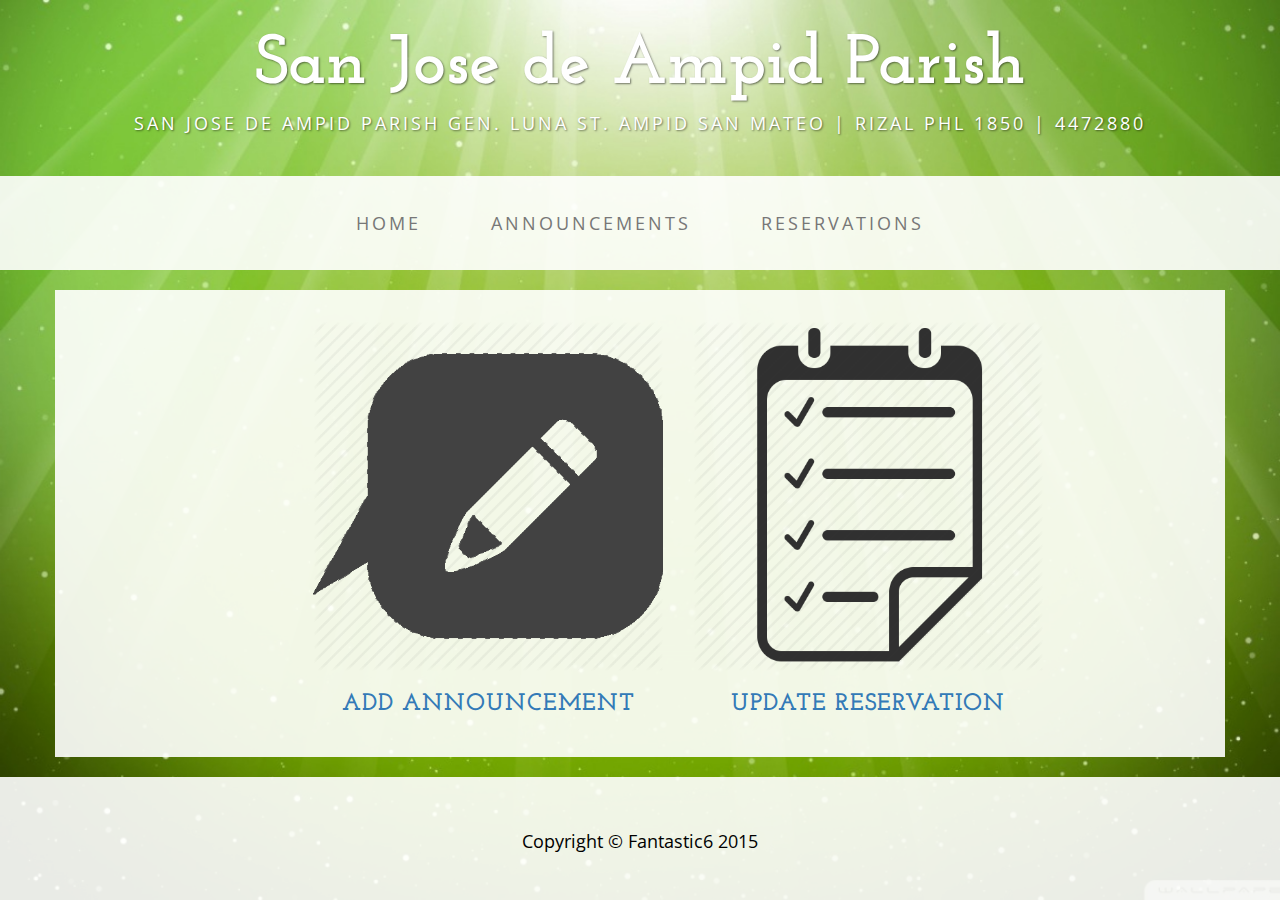
<file: web/adminIndex.html>
<!DOCTYPE html>
<html lang="en">

<head>

    <meta charset="utf-8">
    <meta http-equiv="X-UA-Compatible" content="IE=edge">
    <meta name="viewport" content="width=device-width, initial-scale=1">
    <meta name="description" content="">
    <meta name="author" content="">

    <title>Parish Records and Reservations</title>

    <!-- Bootstrap Core CSS -->
    <link href="css/bootstrap.min.css" rel="stylesheet">

    <!-- Custom CSS -->
    <link href="css/business-casual.css" rel="stylesheet">

    <!-- Fonts -->
    <link href="http://fonts.googleapis.com/css?family=Open+Sans:300italic,400italic,600italic,700italic,800italic,400,300,600,700,800" rel="stylesheet" type="text/css">
    <link href="http://fonts.googleapis.com/css?family=Josefin+Slab:100,300,400,600,700,100italic,300italic,400italic,600italic,700italic" rel="stylesheet" type="text/css">

    <!-- HTML5 Shim and Respond.js IE8 support of HTML5 elements and media queries -->
    <!-- WARNING: Respond.js doesn't work if you view the page via file:// -->
    <!--[if lt IE 9]>
        <script src="https://oss.maxcdn.com/libs/html5shiv/3.7.0/html5shiv.js"></script>
        <script src="https://oss.maxcdn.com/libs/respond.js/1.4.2/respond.min.js"></script>
    <![endif]-->

</head>

<body>

    <div class="brand">San Jose de Ampid Parish</div>
    <div class="address-bar">San Jose de Ampid Parish Gen. Luna St. Ampid San Mateo | Rizal PHL 1850 | 4472880</div>

    <!-- Navigation -->
    <nav class="navbar navbar-default" role="navigation">
        <div class="container">
            <!-- Brand and toggle get grouped for better mobile display -->
            <div class="navbar-header">
                <button type="button" class="navbar-toggle" data-toggle="collapse" data-target="#bs-example-navbar-collapse-1">
                    <span class="sr-only">Toggle navigation</span>
                    <span class="icon-bar"></span>
                    <span class="icon-bar"></span>
                    <span class="icon-bar"></span>
                </button>
                <!-- navbar-brand is hidden on larger screens, but visible when the menu is collapsed -->
                <a class="navbar-brand" href="index.html">San Jose de Ampid Parish</a>
            </div>
            <!-- Collect the nav links, forms, and other content for toggling -->
            <div class="collapse navbar-collapse" id="bs-example-navbar-collapse-1">
                <ul class="nav navbar-nav">
                    <li>
                        <a href="adminIndex.html">Home</a>
                    </li>
                    <li>
                        <a href="announcements.html">Announcements</a>
                    </li>
                    <li>
                        <a href="reservations.html">Reservations</a>
                    </li>
                </ul>
            </div>
            <!-- /.navbar-collapse -->
        </div>
        <!-- /.container -->
    </nav>

    <div class="container">

        
         <div class="row">
            <div class="box">
                <div class="col-lg-12">
            
                </div>
                <div class="col-sm-4 text-center" style="margin-left: 20%">
                    <a href="addAnnouncement.html">
					<img class="img-responsive" src="img/addannouncement.png" alt="">
                    <h3>Add Announcement
                    </h3>
					</a>
                </div>
                <div class="col-sm-4 text-center">
					<a href="updateReservation.html">
                    <img class="img-responsive" src="img/list.png" alt="">
                    <h3>Update Reservation
                    </h3>
					</a>
                </div>
             
                <div class="clearfix"></div>
            </div>
        </div>
		

    </div>
    <!-- /.container -->

    <footer>
        <div class="container">
            <div class="row">
                <div class="col-lg-12 text-center">
                    <p>Copyright &copy; Fantastic6 2015</p>
                </div>
            </div>
        </div>
    </footer>

    <!-- jQuery -->
    <script src="js/jquery.js"></script>

    <!-- Bootstrap Core JavaScript -->
    <script src="js/bootstrap.min.js"></script>

    <!-- Script to Activate the Carousel -->
    <script>
    $('.carousel').carousel({
        interval: 5000 //changes the speed
    })
    </script>

</body>

</html>
</file>
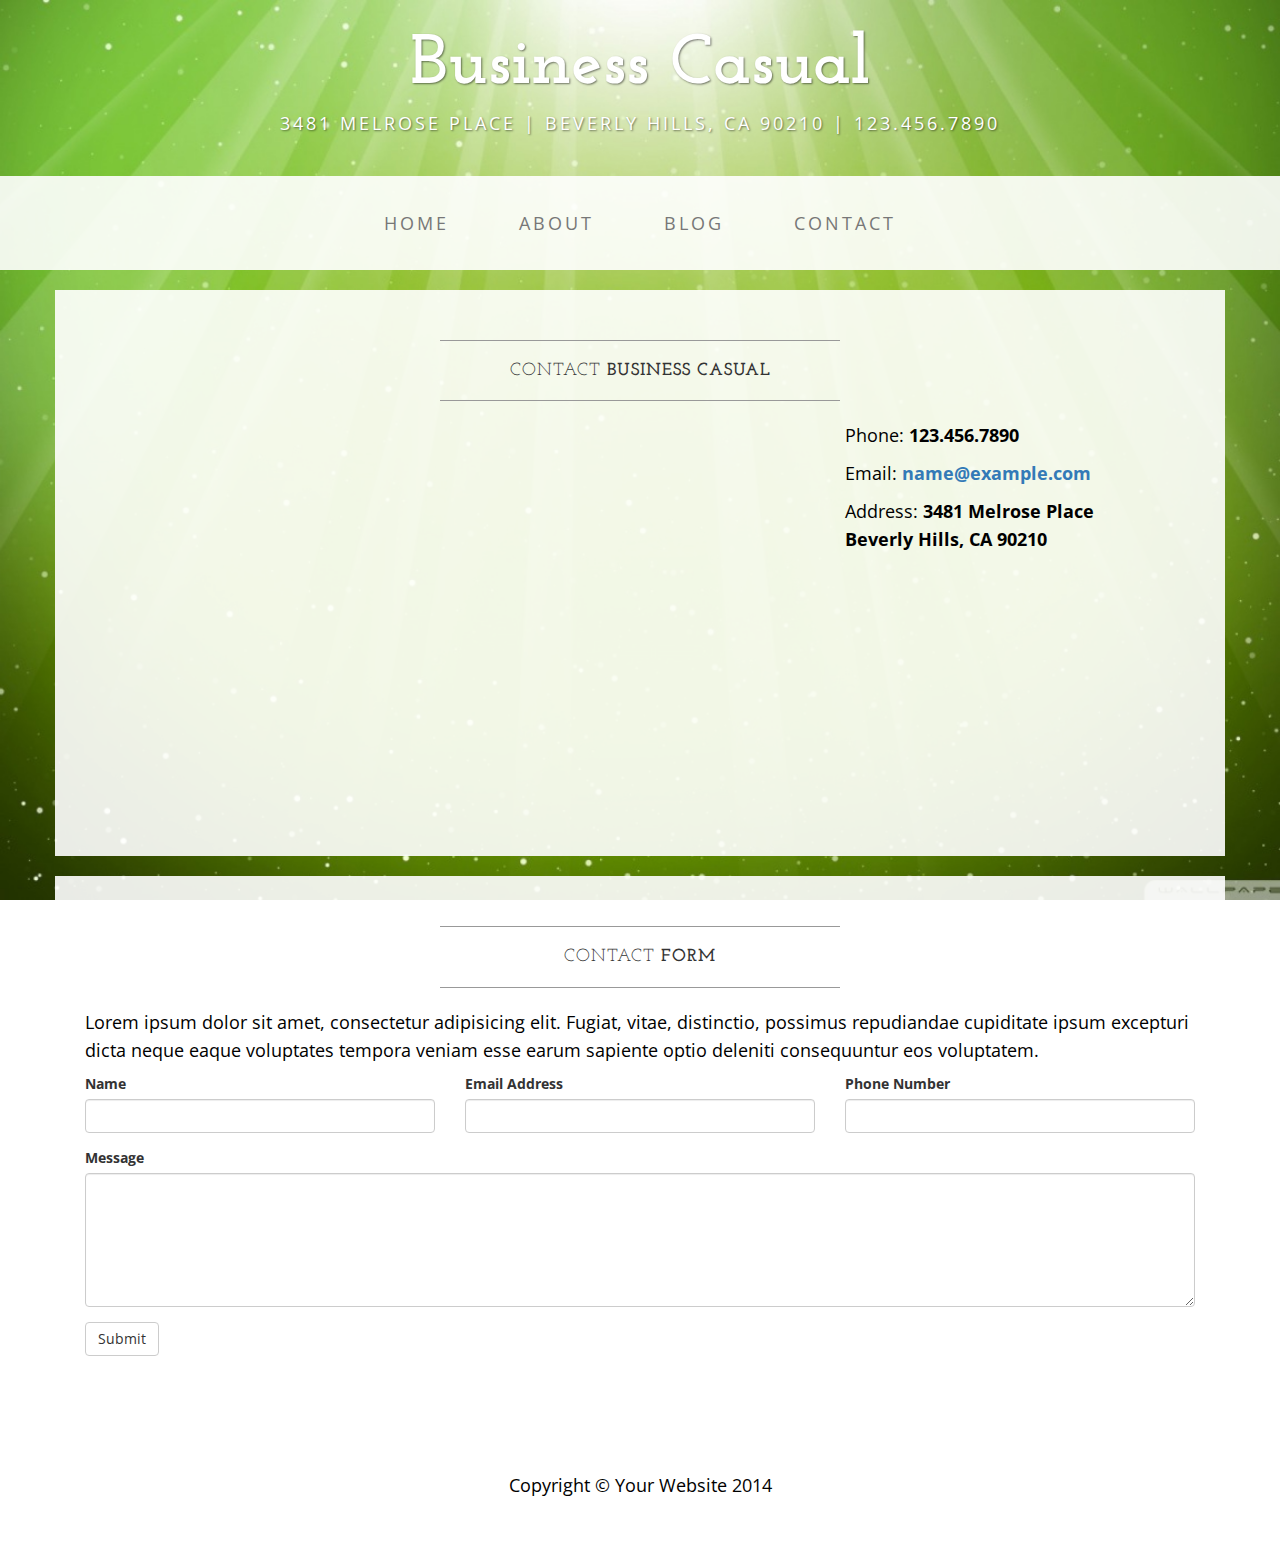
<file: web/contact.html>
<!DOCTYPE html>
<html lang="en">

<head>

    <meta charset="utf-8">
    <meta http-equiv="X-UA-Compatible" content="IE=edge">
    <meta name="viewport" content="width=device-width, initial-scale=1">
    <meta name="description" content="">
    <meta name="author" content="">

    <title>Contact - Business Casual - Start Bootstrap Theme</title>

    <!-- Bootstrap Core CSS -->
    <link href="css/bootstrap.min.css" rel="stylesheet">

    <!-- Custom CSS -->
    <link href="css/business-casual.css" rel="stylesheet">

    <!-- Fonts -->
    <link href="http://fonts.googleapis.com/css?family=Open+Sans:300italic,400italic,600italic,700italic,800italic,400,300,600,700,800" rel="stylesheet" type="text/css">
    <link href="http://fonts.googleapis.com/css?family=Josefin+Slab:100,300,400,600,700,100italic,300italic,400italic,600italic,700italic" rel="stylesheet" type="text/css">

    <!-- HTML5 Shim and Respond.js IE8 support of HTML5 elements and media queries -->
    <!-- WARNING: Respond.js doesn't work if you view the page via file:// -->
    <!--[if lt IE 9]>
        <script src="https://oss.maxcdn.com/libs/html5shiv/3.7.0/html5shiv.js"></script>
        <script src="https://oss.maxcdn.com/libs/respond.js/1.4.2/respond.min.js"></script>
    <![endif]-->

</head>

<body>

    <div class="brand">Business Casual</div>
    <div class="address-bar">3481 Melrose Place | Beverly Hills, CA 90210 | 123.456.7890</div>

    <!-- Navigation -->
    <nav class="navbar navbar-default" role="navigation">
        <div class="container">
            <!-- Brand and toggle get grouped for better mobile display -->
            <div class="navbar-header">
                <button type="button" class="navbar-toggle" data-toggle="collapse" data-target="#bs-example-navbar-collapse-1">
                    <span class="sr-only">Toggle navigation</span>
                    <span class="icon-bar"></span>
                    <span class="icon-bar"></span>
                    <span class="icon-bar"></span>
                </button>
                <!-- navbar-brand is hidden on larger screens, but visible when the menu is collapsed -->
                <a class="navbar-brand" href="index.html">Business Casual</a>
            </div>
            <!-- Collect the nav links, forms, and other content for toggling -->
            <div class="collapse navbar-collapse" id="bs-example-navbar-collapse-1">
                <ul class="nav navbar-nav">
                    <li>
                        <a href="index.html">Home</a>
                    </li>
                    <li>
                        <a href="about.html">About</a>
                    </li>
                    <li>
                        <a href="blog.html">Blog</a>
                    </li>
                    <li>
                        <a href="contact.html">Contact</a>
                    </li>
                </ul>
            </div>
            <!-- /.navbar-collapse -->
        </div>
        <!-- /.container -->
    </nav>

    <div class="container">

        <div class="row">
            <div class="box">
                <div class="col-lg-12">
                    <hr>
                    <h2 class="intro-text text-center">Contact
                        <strong>business casual</strong>
                    </h2>
                    <hr>
                </div>
                <div class="col-md-8">
                    <!-- Embedded Google Map using an iframe - to select your location find it on Google maps and paste the link as the iframe src. If you want to use the Google Maps API instead then have at it! -->
                    <iframe width="100%" height="400" frameborder="0" scrolling="no" marginheight="0" marginwidth="0" src="http://maps.google.com/maps?hl=en&amp;ie=UTF8&amp;ll=37.0625,-95.677068&amp;spn=56.506174,79.013672&amp;t=m&amp;z=4&amp;output=embed"></iframe>
                </div>
                <div class="col-md-4">
                    <p>Phone:
                        <strong>123.456.7890</strong>
                    </p>
                    <p>Email:
                        <strong><a href="mailto:name@example.com">name@example.com</a></strong>
                    </p>
                    <p>Address:
                        <strong>3481 Melrose Place
                            <br>Beverly Hills, CA 90210</strong>
                    </p>
                </div>
                <div class="clearfix"></div>
            </div>
        </div>

        <div class="row">
            <div class="box">
                <div class="col-lg-12">
                    <hr>
                    <h2 class="intro-text text-center">Contact
                        <strong>form</strong>
                    </h2>
                    <hr>
                    <p>Lorem ipsum dolor sit amet, consectetur adipisicing elit. Fugiat, vitae, distinctio, possimus repudiandae cupiditate ipsum excepturi dicta neque eaque voluptates tempora veniam esse earum sapiente optio deleniti consequuntur eos voluptatem.</p>
                    <form role="form">
                        <div class="row">
                            <div class="form-group col-lg-4">
                                <label>Name</label>
                                <input type="text" class="form-control">
                            </div>
                            <div class="form-group col-lg-4">
                                <label>Email Address</label>
                                <input type="email" class="form-control">
                            </div>
                            <div class="form-group col-lg-4">
                                <label>Phone Number</label>
                                <input type="tel" class="form-control">
                            </div>
                            <div class="clearfix"></div>
                            <div class="form-group col-lg-12">
                                <label>Message</label>
                                <textarea class="form-control" rows="6"></textarea>
                            </div>
                            <div class="form-group col-lg-12">
                                <input type="hidden" name="save" value="contact">
                                <button type="submit" class="btn btn-default">Submit</button>
                            </div>
                        </div>
                    </form>
                </div>
            </div>
        </div>

    </div>
    <!-- /.container -->

    <footer>
        <div class="container">
            <div class="row">
                <div class="col-lg-12 text-center">
                    <p>Copyright &copy; Your Website 2014</p>
                </div>
            </div>
        </div>
    </footer>

    <!-- jQuery -->
    <script src="js/jquery.js"></script>

    <!-- Bootstrap Core JavaScript -->
    <script src="js/bootstrap.min.js"></script>

</body>

</html>
</file>
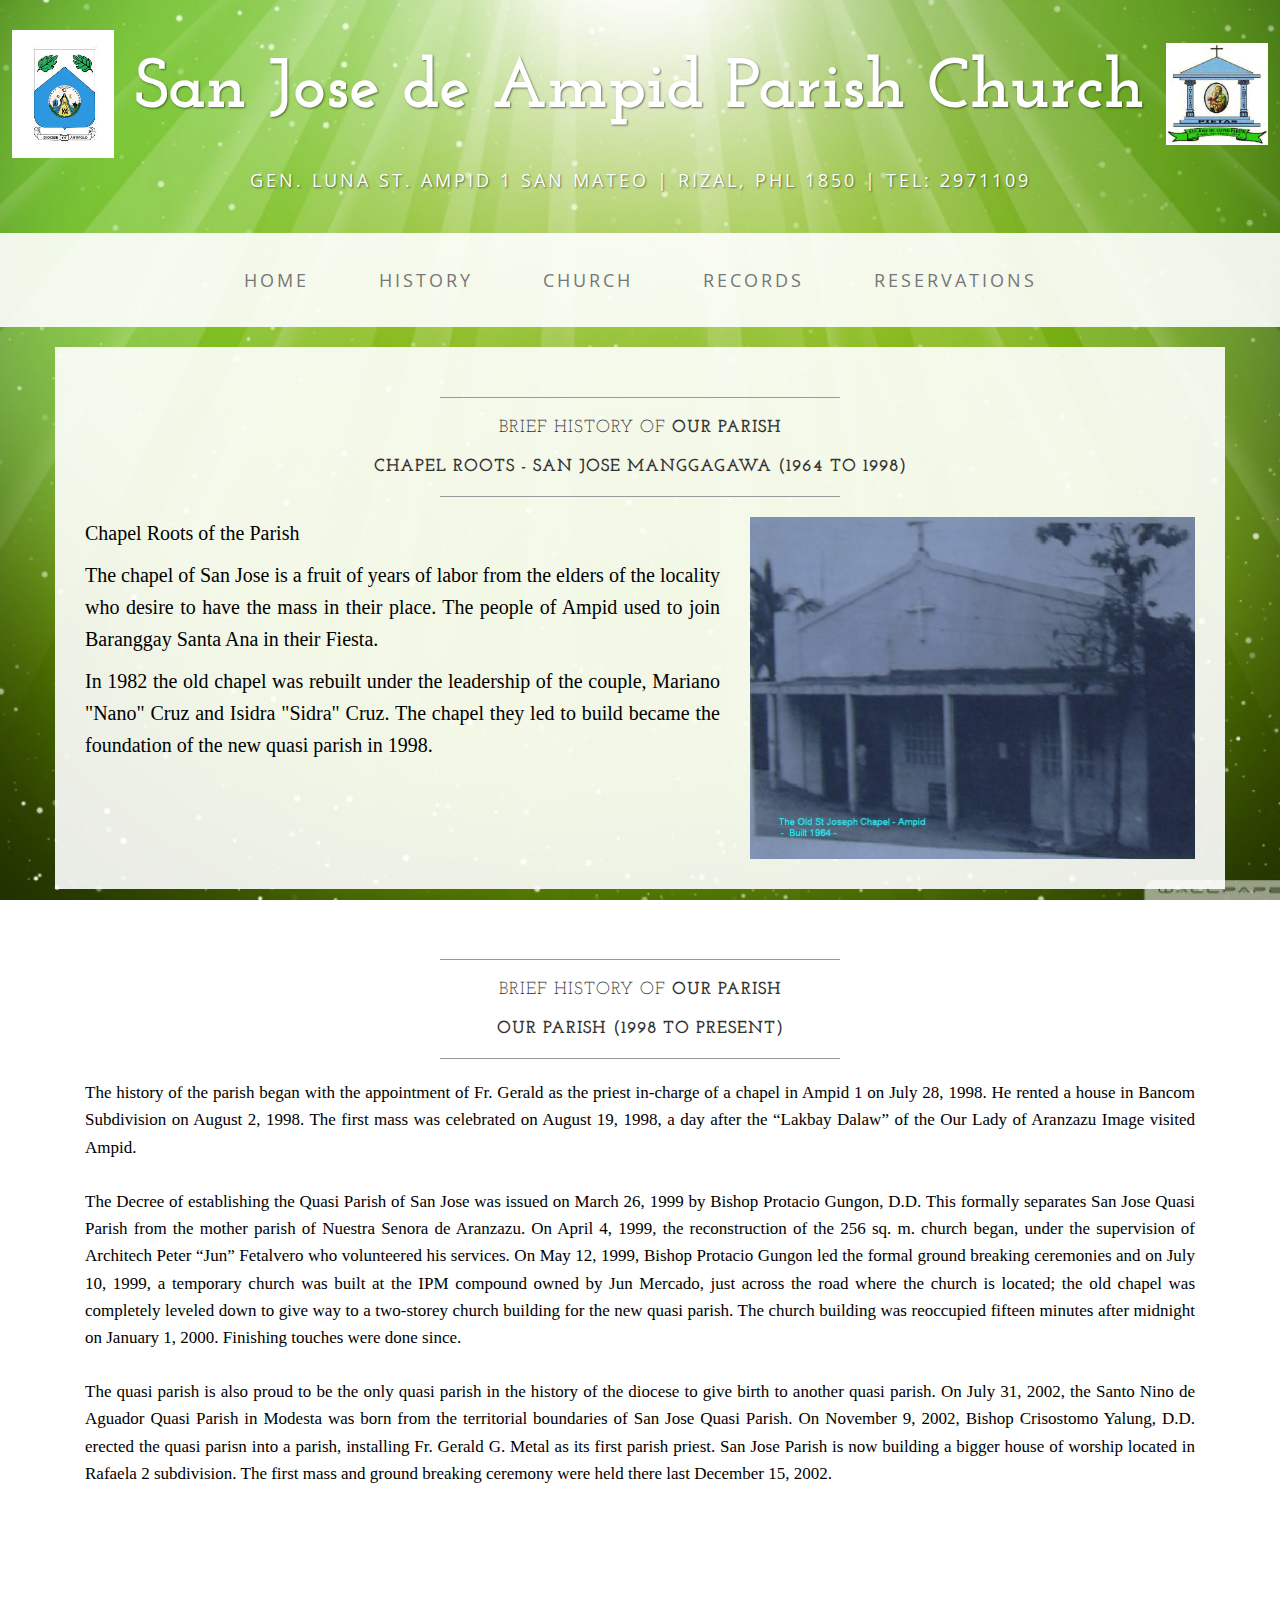
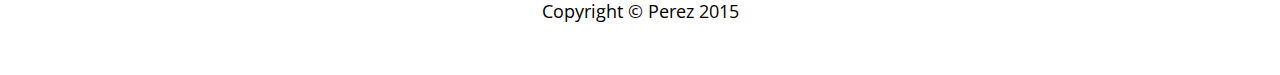
<file: web/history.html>
<!DOCTYPE html>
<html lang="en">

<head>

    <meta charset="utf-8">
    <meta http-equiv="X-UA-Compatible" content="IE=edge">
    <meta name="viewport" content="width=device-width, initial-scale=1">
    <meta name="description" content="">
    <meta name="author" content="">

    <title>Parish Records and Reservations</title>

    <!-- Bootstrap Core CSS -->
    <link href="css/bootstrap.min.css" rel="stylesheet">

    <!-- Custom CSS -->
    <link href="css/business-casual.css" rel="stylesheet">

    <!-- Fonts -->
    <link href="http://fonts.googleapis.com/css?family=Open+Sans:300italic,400italic,600italic,700italic,800italic,400,300,600,700,800" rel="stylesheet" type="text/css">
    <link href="http://fonts.googleapis.com/css?family=Josefin+Slab:100,300,400,600,700,100italic,300italic,400italic,600italic,700italic" rel="stylesheet" type="text/css">

    <!-- HTML5 Shim and Respond.js IE8 support of HTML5 elements and media queries -->
    <!-- WARNING: Respond.js doesn't work if you view the page via file:// -->
    <!--[if lt IE 9]>
        <script src="https://oss.maxcdn.com/libs/html5shiv/3.7.0/html5shiv.js"></script>
        <script src="https://oss.maxcdn.com/libs/respond.js/1.4.2/respond.min.js"></script>
    <![endif]-->

</head>

<body>

    <div class="brand"> <img src="img/ola.jpg" style="align: left;width: 8%; height: 8%;">  San Jose de Ampid Parish Church <img src="img/logosjdap.jpg" style="align: right;width: 8%; height: 8%;"></div>
    <div class="address-bar">Gen. Luna St. Ampid 1 San Mateo | Rizal, PHL  1850 | Tel: 2971109</div>

    <!-- Navigation -->
    <nav class="navbar navbar-default" role="navigation">
        <div class="container">
            <!-- Brand and toggle get grouped for better mobile display -->
            <div class="navbar-header">
                <button type="button" class="navbar-toggle" data-toggle="collapse" data-target="#bs-example-navbar-collapse-1">
                    <span class="sr-only">Toggle navigation</span>
                    <span class="icon-bar"></span>
                    <span class="icon-bar"></span>
                    <span class="icon-bar"></span>
                </button>
                <!-- navbar-brand is hidden on larger screens, but visible when the menu is collapsed -->
                <a class="navbar-brand" href="index.html">San Jose de Ampid Parish</a>
            </div>
            <!-- Collect the nav links, forms, and other content for toggling -->
            <div class="collapse navbar-collapse" id="bs-example-navbar-collapse-1">
                <ul class="nav navbar-nav">
                    <li>
                        <a href="index.html">HOME</a>
                    </li>
                    <li>
                        <a href="#">HISTORY</a>
                    </li>
                    <li>
                        <a href="church.html">CHURCH</a>
                    </li>
                    <li>
                        <a href="records.html">RECORDS</a>
                    </li>
					<li>
                        <a href="reservations.html">RESERVATIONS</a>
                    </li>
                </ul>
            </div>
            <!-- /.navbar-collapse -->
        </div>
        <!-- /.container -->
    </nav>

    <div class="container">

        <div class="row">
            <div class="box">
                <div class="col-lg-12">
                    <hr>
                    <h2 class="intro-text text-center">Brief History of
                        <strong>Our Parish</strong>
                    </h2>
                    <h2 class="intro-text text-center">
                    	<strong>Chapel Roots - San Jose Manggagawa (1964 to 1998)</strong>
                    </h2>
                    <hr>
                </div>
                
                <div class="col-md-7">
         		<p style="font-size: 20px; font-family: 'trebuchet ms'; text-align: justify;">Chapel Roots of the Parish</p>
				<p style="font-size: 20px;  font-family: 'trebuchet ms'; text-align: justify;">	The chapel of San Jose is a fruit of years of labor from the elders of the locality who desire to have the mass in their place. The people of Ampid used to join Baranggay Santa Ana in their Fiesta.</p>
                <p style="font-size:20px;  font-family: 'trebuchet ms'; text-align: justify;"> In 1982 the old chapel was rebuilt under the leadership of the couple, Mariano "Nano" Cruz and Isidra "Sidra" Cruz. The chapel they led to build became the foundation of the new quasi parish in 1998.</p>
                </div>
				<div class="col-md-5">
                    <img class="img-responsive img-border-left" src="img/oldchapel.JPG" alt="">
     
                </div>
                <div class="clearfix"></div>
            </div>
        </div>
         <div class="row">
            <div class="box">
                <div class="col-lg-12">
                    <hr>
                    <h2 class="intro-text text-center">Brief History of
                        <strong>Our Parish</strong>
                         <h2 class="intro-text text-center">
                    	<strong>Our Parish (1998 to Present)</strong>
                    </h2>
                    </h2>
                    <hr>
                </div>
                
                <div class="col-md-12">
					<p style="font-size: 17px; font-family: 'trebuchet ms'; text-align: justify">The history of the parish began with the appointment of Fr. Gerald as the priest in-charge of a chapel in Ampid 1 on July 28, 1998. He rented a house in Bancom Subdivision on August 2, 1998. The first mass was celebrated on August 19, 1998, a day after the “Lakbay Dalaw” of the Our Lady of Aranzazu Image visited Ampid.
					<br><br>The Decree of establishing the Quasi Parish of San Jose was issued on March 26, 1999 by Bishop Protacio Gungon, D.D. This formally separates San Jose Quasi Parish from the mother parish of Nuestra Senora de Aranzazu. On April 4, 1999, the reconstruction of the 256 sq. m. church began, under the supervision of Architech Peter “Jun” Fetalvero who volunteered his services. On May 12, 1999, Bishop Protacio Gungon led the formal ground breaking ceremonies and on July 10, 1999, a temporary church was built at the IPM compound owned by Jun Mercado, just across the road where the church is located; the old chapel was completely leveled down to give way to a two-storey church building for the new quasi parish. The church building was reoccupied fifteen minutes after midnight on January 1, 2000. Finishing touches were done since.
					<br><br>The quasi parish is also proud to be the only quasi parish in the history of the diocese to give birth to another quasi parish. On July 31, 2002, the Santo Nino de Aguador Quasi Parish in Modesta was born from the territorial boundaries of San Jose Quasi Parish. On November 9, 2002, Bishop Crisostomo Yalung, D.D. erected the quasi parisn into a parish, installing Fr. Gerald G. Metal as its first parish priest. San Jose Parish is now building a bigger house of worship located in Rafaela 2 subdivision. The first mass and ground breaking ceremony were held there last December 15, 2002.</p>
                </div>
				
                <div class="clearfix"></div>
            </div>
        </div>

        
    </div>
    <!-- /.container -->

    <footer>
        <div class="container">
            <div class="row">
                <div class="col-lg-12 text-center">
                    <p>Copyright &copy; Perez 2015</p>
                </div>
            </div>
        </div>
    </footer>

    <!-- jQuery -->
    <script src="js/jquery.js"></script>

    <!-- Bootstrap Core JavaScript -->
    <script src="js/bootstrap.min.js"></script>

</body>

</html>
</file>
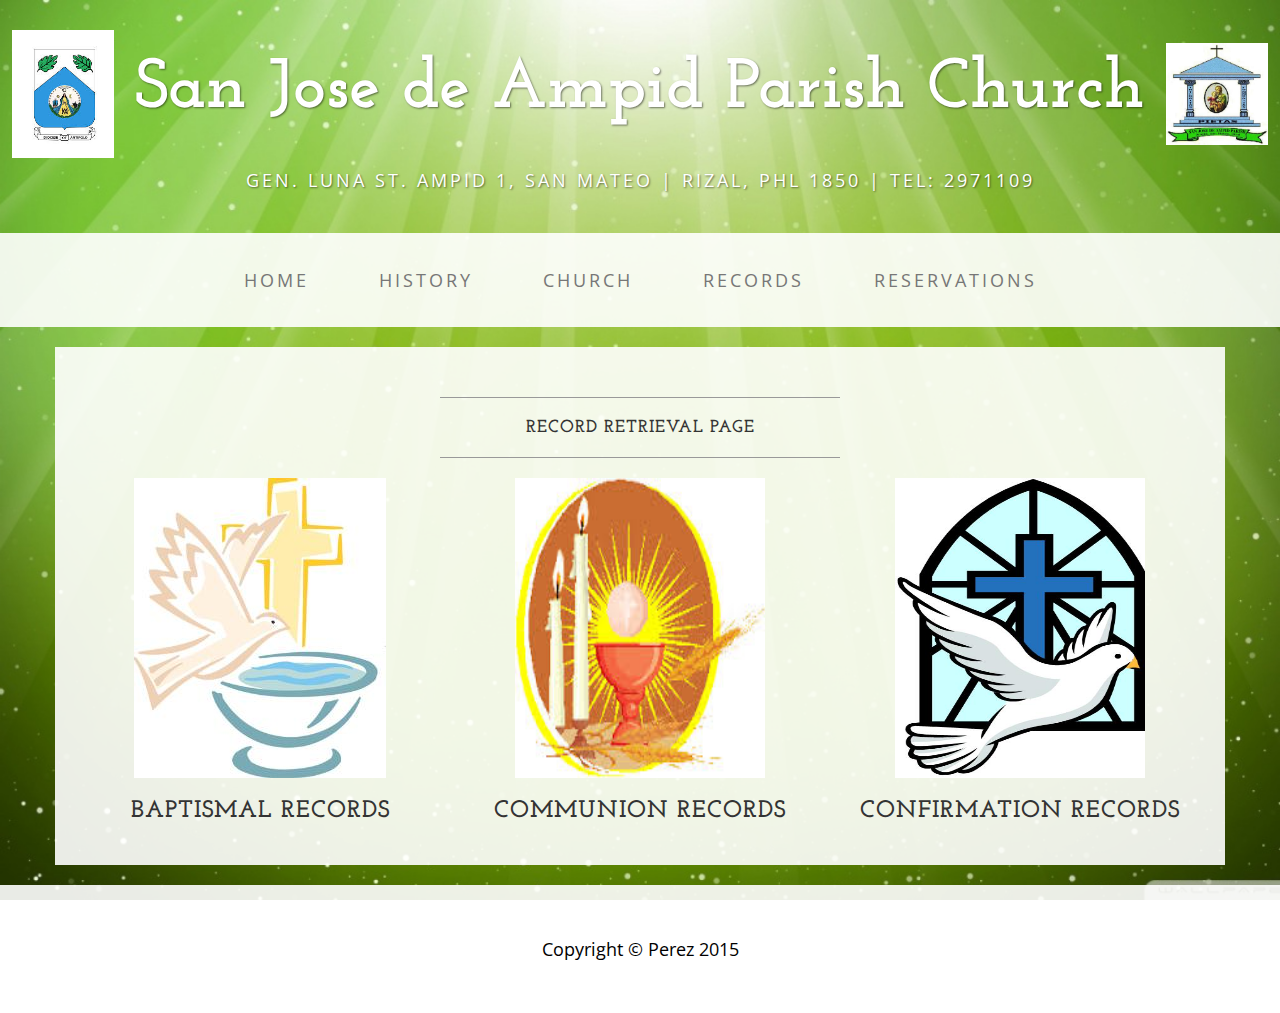
<file: web/records.html>
<!DOCTYPE html>
<html lang="en">

<head>
<style type="text/css">
.img:hover {
	-moz-box-shadow: 0 0 50px #ccc;
	-webkit-box-shadow: 0 0 50px #ccc;
	box-shadow: 0 0 30px black;
}
</style>
<meta charset="utf-8">
<meta http-equiv="X-UA-Compatible" content="IE=edge">
<meta name="viewport" content="width=device-width, initial-scale=1">
<meta name="description" content="">
<meta name="author" content="">

<title>Parish Records and Reservations</title>
<!-- Bootstrap Core CSS -->
<link href="css/bootstrap.min.css" rel="stylesheet">

<!-- Custom CSS -->
<link href="css/business-casual.css" rel="stylesheet">

<!-- Fonts -->
<link
	href="http://fonts.googleapis.com/css?family=Open+Sans:300italic,400italic,600italic,700italic,800italic,400,300,600,700,800"
	rel="stylesheet" type="text/css">
<link
	href="http://fonts.googleapis.com/css?family=Josefin+Slab:100,300,400,600,700,100italic,300italic,400italic,600italic,700italic"
	rel="stylesheet" type="text/css">

<!-- HTML5 Shim and Respond.js IE8 support of HTML5 elements and media queries -->
<!-- WARNING: Respond.js doesn't work if you view the page via file:// -->
<!--[if lt IE 9]>
        <script src="https://oss.maxcdn.com/libs/html5shiv/3.7.0/html5shiv.js"></script>
        <script src="https://oss.maxcdn.com/libs/respond.js/1.4.2/respond.min.js"></script>
    <![endif]-->

</head>

<body>

	<div class="brand">
		<img src="img/ola.jpg" style="align: right; width: 8%; height: 8%;">
		San Jose de Ampid Parish Church <img src="img/logosjdap.jpg"
			style="align: right; width: 8%; height: 8%;">
	</div>
	<div class="address-bar">Gen. Luna St. Ampid 1, San Mateo |
		Rizal, PHL 1850 | Tel: 2971109</div>

	<!-- Navigation -->
	<nav class="navbar navbar-default" role="navigation">
		<div class="container">
			<!-- Brand and toggle get grouped for better mobile display -->
			<div class="navbar-header">
				<button type="button" class="navbar-toggle" data-toggle="collapse"
					data-target="#bs-example-navbar-collapse-1">
					<span class="sr-only">Toggle navigation</span> <span
						class="icon-bar"></span> <span class="icon-bar"></span> <span
						class="icon-bar"></span>
				</button>
				<!-- navbar-brand is hidden on larger screens, but visible when the menu is collapsed -->
				<a class="navbar-brand" href="index.html">San Jose de Ampid
					Parish</a>
			</div>
			<!-- Collect the nav links, forms, and other content for toggling -->
			<div class="collapse navbar-collapse"
				id="bs-example-navbar-collapse-1">
				<ul class="nav navbar-nav">
					<li><a href="index.html">HOME</a></li>
					<li><a href="history.html">HISTORY</a></li>
					<li><a href="church.html">CHURCH</a></li>
					<li><a href="#">RECORDS</a></li>
					<li><a href="reservations.html">RESERVATIONS</a></li>
				</ul>
			</div>
			<!-- /.navbar-collapse -->
		</div>
		<!-- /.container -->
	</nav>

	<div class="container">

		<div class="row">
			<div class="box">
				<div class="col-lg-12">
					<hr>
					<h2 class="intro-text text-center">
						<strong>Record Retrieval Page</strong>
					</h2>
					<hr>
				</div>
				<div class="col-sm-4 text-center">
					<div class="img">
						<a href="baptismal.html"> <img src="img/baptism.jpg"
							alt="click here">

						</a>
					</div>
					<h3>Baptismal Records</h3>
				</div>
				<div class="col-sm-4 text-center">
					<div class="img">
						<a href="communion.html"> <img src="img/communion.jpg"
							alt="click here" style="height: 300px; width: 250px;">
						</a>
					</div>
					<h3>Communion Records</h3>
				</div>
				<div class="col-sm-4 text-center">
					<a href="confirmation.html"> <img class="img"
						style="height: 300px; width: 250px;" src="img/confirmation.jpg"
						alt="click here">
					</a>
					<h3>Confirmation Records</h3>
				</div>
				
				<div class="clearfix"></div>
			</div>
		</div>

	</div>
	<!-- /.container -->

	<footer>
		<div class="container">
			<div class="row">
				<div class="col-lg-12 text-center">
					<p>Copyright &copy; Perez 2015</p>
				</div>
			</div>
		</div>
	</footer>

	<!-- jQuery -->
	<script src="js/jquery.js"></script>

	<!-- Bootstrap Core JavaScript -->
	<script src="js/bootstrap.min.js"></script>

</body>

</html>
</file>
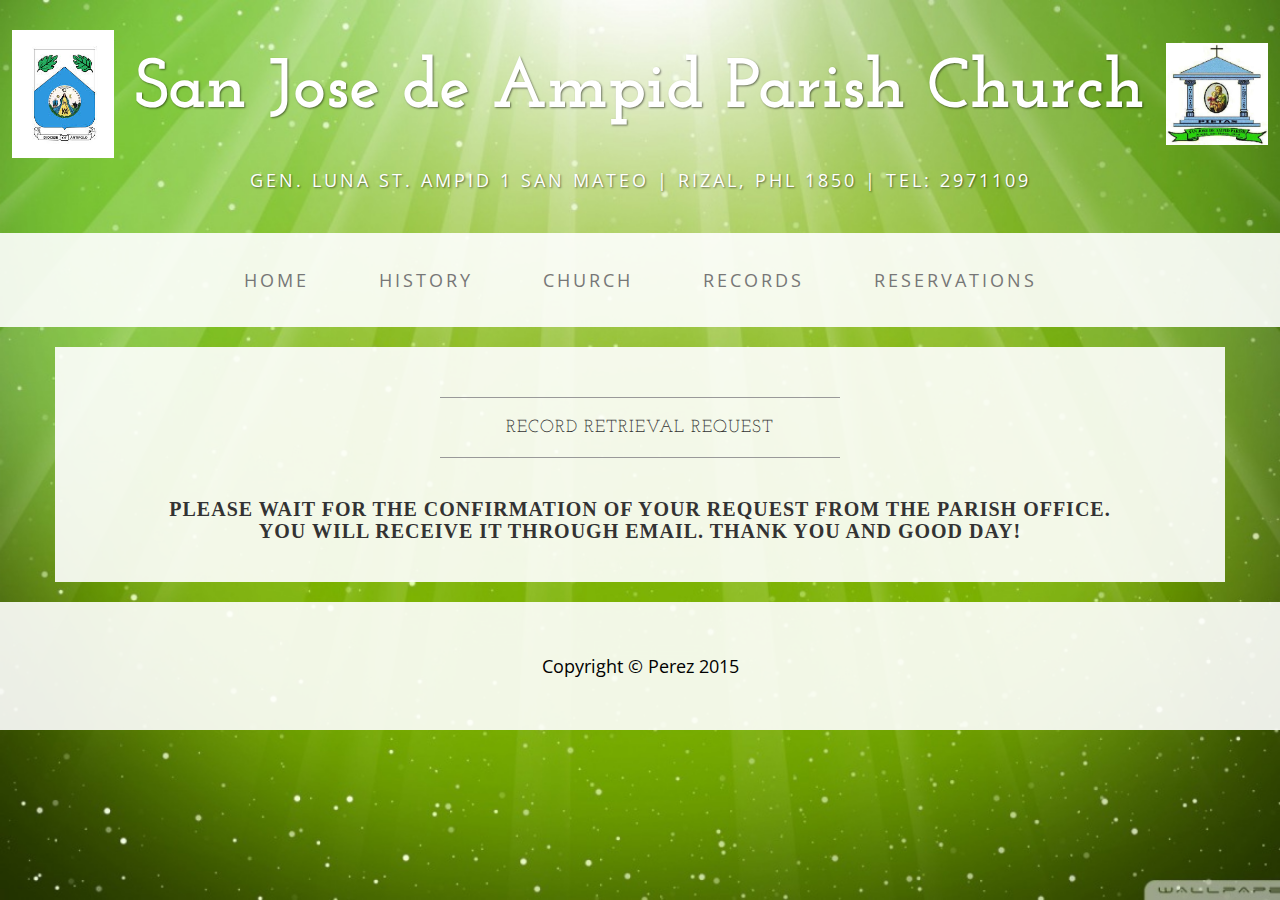
<file: web/success.html>
<!DOCTYPE html>
<html lang="en">

<head>

    <meta charset="utf-8">
    <meta http-equiv="X-UA-Compatible" content="IE=edge">
    <meta name="viewport" content="width=device-width, initial-scale=1">
    <meta name="description" content="">
    <meta name="author" content="">

    <title>Parish Records and Reservations</title>

    <!-- Bootstrap Core CSS -->
    <link href="css/bootstrap.min.css" rel="stylesheet">

    <!-- Custom CSS -->
    <link href="css/business-casual.css" rel="stylesheet">

    <!-- Fonts -->
    <link href="http://fonts.googleapis.com/css?family=Open+Sans:300italic,400italic,600italic,700italic,800italic,400,300,600,700,800" rel="stylesheet" type="text/css">
    <link href="http://fonts.googleapis.com/css?family=Josefin+Slab:100,300,400,600,700,100italic,300italic,400italic,600italic,700italic" rel="stylesheet" type="text/css">

    <!-- HTML5 Shim and Respond.js IE8 support of HTML5 elements and media queries -->
    <!-- WARNING: Respond.js doesn't work if you view the page via file:// -->
    <!--[if lt IE 9]>
        <script src="https://oss.maxcdn.com/libs/html5shiv/3.7.0/html5shiv.js"></script>
        <script src="https://oss.maxcdn.com/libs/respond.js/1.4.2/respond.min.js"></script>
    <![endif]-->

</head>

<body>

    <div class="brand"> <img src="img/ola.jpg" style="align: left;width: 8%; height: 8%;">  San Jose de Ampid Parish Church <img src="img/logosjdap.jpg" style="align: right;width: 8%; height: 8%;"></div>
    <div class="address-bar">Gen. Luna St. Ampid 1 San Mateo | Rizal, PHL  1850 | Tel: 2971109</div>

    <!-- Navigation -->
    <nav class="navbar navbar-default" role="navigation">
        <div class="container">
            <!-- Brand and toggle get grouped for better mobile display -->
            <div class="navbar-header">
                <button type="button" class="navbar-toggle" data-toggle="collapse" data-target="#bs-example-navbar-collapse-1">
                    <span class="sr-only">Toggle navigation</span>
                    <span class="icon-bar"></span>
                    <span class="icon-bar"></span>
                    <span class="icon-bar"></span>
                </button>
                <!-- navbar-brand is hidden on larger screens, but visible when the menu is collapsed -->
                <a class="navbar-brand" href="index.html">San Jose de Ampid Parish</a>
            </div>
            <!-- Collect the nav links, forms, and other content for toggling -->
            <div class="collapse navbar-collapse" id="bs-example-navbar-collapse-1">
                <ul class="nav navbar-nav">
                    <li>
                        <a href="index.html">HOME</a>
                    </li>
                    <li>
                        <a href="#">HISTORY</a>
                    </li>
                    <li>
                        <a href="church.html">CHURCH</a>
                    </li>
                    <li>
                        <a href="records.html">RECORDS</a>
                    </li>
					<li>
                        <a href="reservations.html">RESERVATIONS</a>
                    </li>
                </ul>
            </div>
            <!-- /.navbar-collapse -->
        </div>
        <!-- /.container -->
    </nav>

    <div class="container">

        <div class="row">
            <div class="box">
                <div class="col-lg-12">
                    <hr>
                    <h2 class="intro-text text-center"> RECORD RETRIEVAL REQUEST
                    </h2>
                   
                    <hr>
                </div>
                
                <div class="col-md-12 ">
         		<h3 style="font-size: 20px; font-family: 'trebuchet ms'; text-align: center;">
					Please wait for the confirmation of your request from the Parish Office.
					<br>
					You will receive it through email. Thank you and Good day!
				</h3>
				
               		
                </div>
				
                <div class="clearfix"></div>
            </div>
        </div>
       
    </div>
    <!-- /.container -->

    <footer>
        <div class="container">
            <div class="row">
                <div class="col-lg-12 text-center">
                    <p>Copyright &copy; Perez 2015</p>
                </div>
            </div>
        </div>
    </footer>

    <!-- jQuery -->
    <script src="js/jquery.js"></script>

    <!-- Bootstrap Core JavaScript -->
    <script src="js/bootstrap.min.js"></script>

</body>

</html>
</file>
<file: web/css/business-casual.css>
body {
    font-family: "Open Sans","Helvetica Neue",Helvetica,Arial,sans-serif;
    background: url('../img/bg.jpg') no-repeat center center fixed;
    -webkit-background-size: cover;
    -moz-background-size: cover;
    background-size: cover;
    -o-background-size: cover;
}

h1,
h2,
h3,
h4,
h5,
h6 {
    text-transform: uppercase;
    font-family: "Josefin Slab","Helvetica Neue",Helvetica,Arial,sans-serif;
    font-weight: 700;
    letter-spacing: 1px;
}

p {
    font-size: 1.25em;
    line-height: 1.6;
    color: #000;
}

hr {
    max-width: 400px;
    border-color: #999999;
}

.brand,
.address-bar {
    display: none;
}

.navbar-brand {
    text-transform: uppercase;
    font-weight: 900;
    letter-spacing: 2px;
}

.navbar-nav {
    text-transform: uppercase;
    font-weight: 400;
    letter-spacing: 3px;
}

.img-full {
    min-width: 100%;
}

.brand-before,
.brand-name {
    text-transform: capitalize;
}

.brand-before {
    margin: 15px 0;
}

.brand-name {
    margin: 0;
    font-size: 4em;
}

.tagline-divider {
    margin: 15px auto 3px;
    max-width: 250px;
    border-color: #999999;
}

.box {
    margin-bottom: 20px;
    padding: 30px 15px;
    background: #fff;
    background: rgba(255,255,255,0.9);
}

.intro-text {
    text-transform: uppercase;
    font-size: 1.25em;
    font-weight: 400;
    letter-spacing: 1px;
}

.img-border {
    float: none;
    margin: 0 auto 0;
    border: #999999 solid 1px;
}

.img-left {
    float: none;
    margin: 0 auto 0;
}

footer {
    background: #fff;
    background: rgba(255,255,255,0.9);
}

footer p {
    margin: 0;
    padding: 50px 0;
}

@media screen and (min-width:768px) {
    .brand {
        display: inherit;
        margin: 0;
        padding: 30px 0 10px;
        text-align: center;
        text-shadow: 1px 1px 2px rgba(0,0,0,0.5);
        font-family: "Josefin Slab","Helvetica Neue",Helvetica,Arial,sans-serif;
        font-size: 5em;
        font-weight: 700;
        line-height: normal;
        color: #fff;
    }

    .top-divider {
        margin-top: 0;
    }

    .img-left {
        float: left;
        margin-right: 25px;
    }

    .address-bar {
        display: inherit;
        margin: 0;
        padding: 0 0 40px;
        text-align: center;
        text-shadow: 1px 1px 2px rgba(0,0,0,0.5);
        text-transform: uppercase;
        font-size: 1.25em;
        font-weight: 400;
        letter-spacing: 3px;
        color: #fff;
    }

    .navbar {
        border-radius: 0;
    }

    .navbar-header {
        display: none;
    }

    .navbar {
        min-height: 0;
    }

    .navbar-default {
        border: none;
        background: #fff;
        background: rgba(255,255,255,0.9);
    }

    .nav>li>a {
        padding: 35px;
    }

    .navbar-nav>li>a {
        line-height: normal;
    }

    .navbar-nav {
        display: table;
        float: none;
        margin: 0 auto;
        table-layout: fixed;
        font-size: 1.25em;
    }
}

@media screen and (min-width:1200px) {
    .box:after {
        content: '';
        display: table;
        clear: both;
    }
}
</file>
